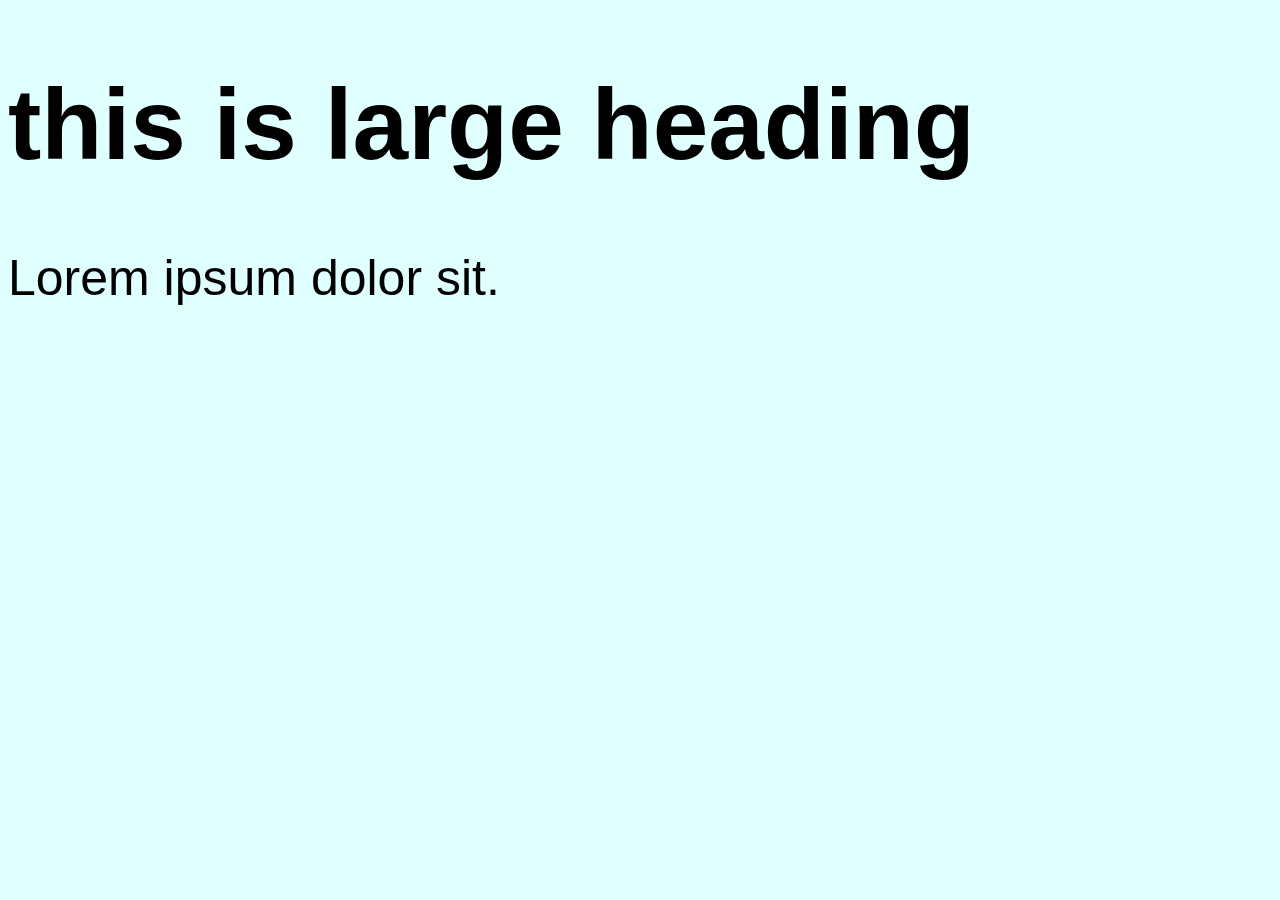
<file: media query/index1.html>
<!DOCTYPE html>
<html lang="en">
<head>
    <meta charset="UTF-8">
    <meta http-equiv="X-UA-Compatible" content="IE=edge">
    <meta name="viewport" content="width=device-width, initial-scale=1.0">
    <link rel="stylesheet" href="style1.css">
    <title>Media Queries</title>
</head>
<body>
    <h1>this is large heading</h1>
    <p>Lorem ipsum dolor sit.</p>
    
</body>
</html>
</file>
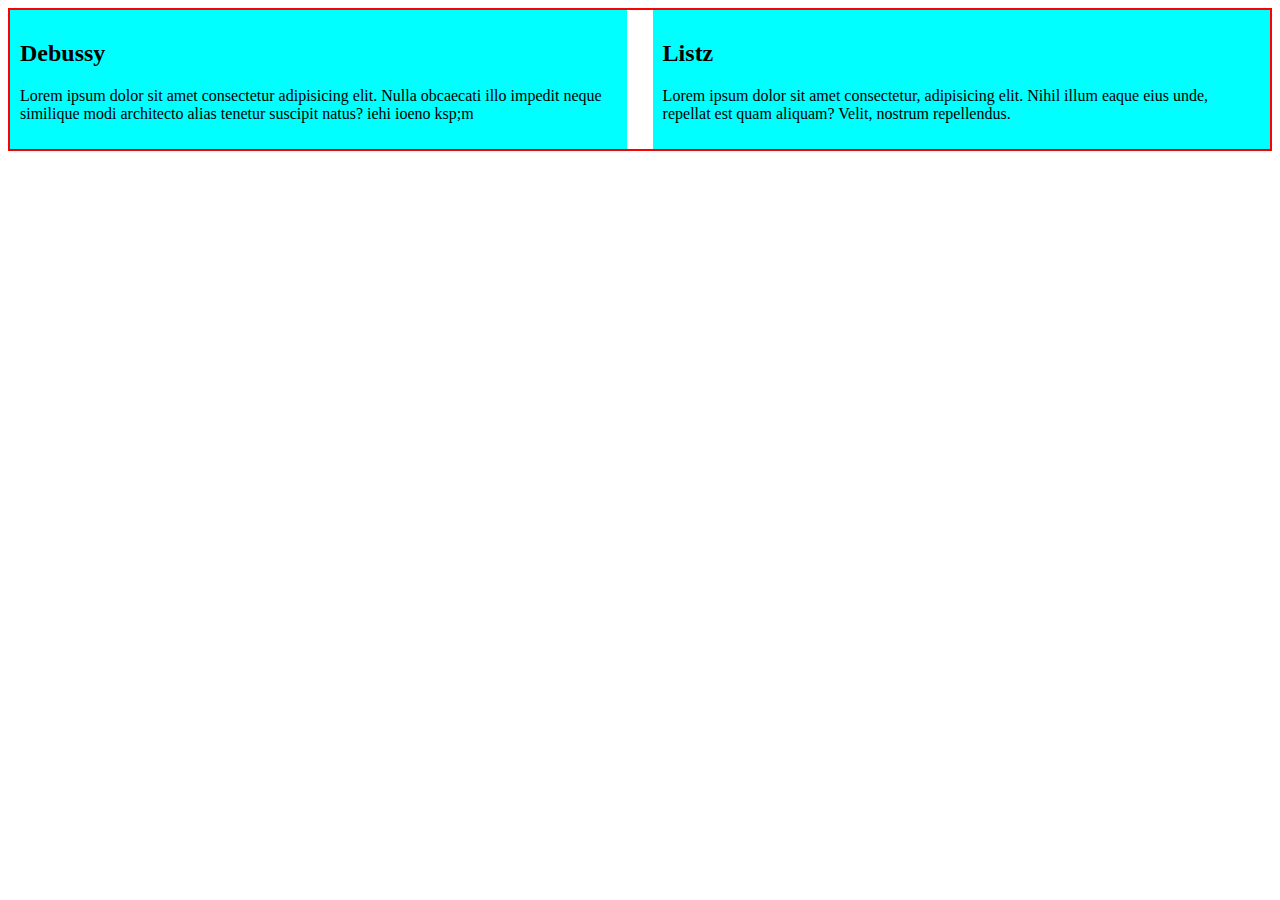
<file: media query/index2.html>
<!DOCTYPE html>
<html lang="en">
<head>
    <meta charset="UTF-8">
    <meta http-equiv="X-UA-Compatible" content="IE=edge">
    <meta name="viewport" content="width=device-width, initial-scale=1.0">
    <link rel="stylesheet" href="style2.css">
    <title>Document</title>
</head>
<body>
    <div class="box-wrapper">
        <div class="box1">
            <h2>Debussy</h2>
            <p>Lorem ipsum dolor sit amet consectetur adipisicing elit. Nulla obcaecati illo impedit neque similique modi architecto alias tenetur suscipit natus? iehi ioeno ksp;m</p>

        </div>
        <div class="box2">
            <h2>Listz</h2>
            <p>Lorem ipsum dolor sit amet consectetur, adipisicing elit. Nihil illum eaque eius unde, repellat est quam aliquam? Velit, nostrum repellendus.</p>

        </div>
    </div>
    
</body>
</html>
</file>
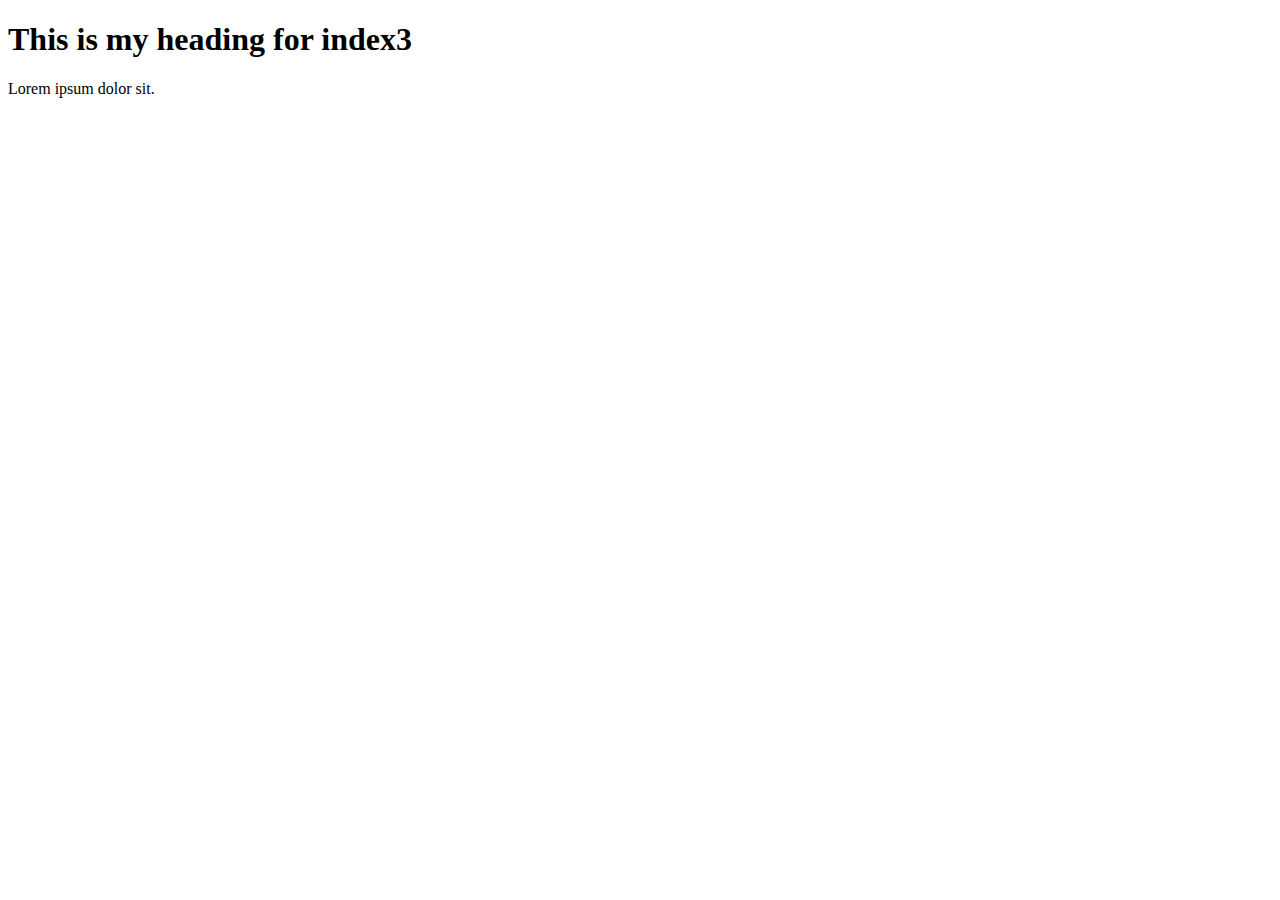
<file: media query/index3.html>
<!DOCTYPE html>
<html lang="en">
<head>
    <meta charset="UTF-8">
    <meta http-equiv="X-UA-Compatible" content="IE=edge">
    <meta name="viewport" content="width=device-width, initial-scale=1.0">
    <link rel="stylesheet" href="style3.css">
    <title>Document</title>
</head>
<body>
    <h1>This is my heading for index3</h1>
    <p>Lorem ipsum dolor sit.</p>
</body>
</html>
</file>
<file: media query/style1.css>
html{
    font-size: 10px;

}

body{
    font-family: Arial, Arial, Helvetica, sans-serif;
    background: lightcyan;
}

h1{
    font-size: 10rem;
}

p{
    font-size: 5rem;
}

@media (max-width: 500px){
    html{
        font-size: 5px;
    }
    body{
        background: lightcoral;
    }
}

@media (min-width: 500px) and (max-width: 768px){
    body{
        background: lightgoldenrodyellow;

    }

}
</file>
<file: media query/style2.css>
*{
    box-sizing: border-box;
}

.box-wrapper{
    border: 2px solid red;
}

.box1{
    width:49%;
    float:left;
    background: cyan;
    padding: 10px;
    
}

.box2{
    padding: 10px;
    background: cyan;
    width: 49%;
    float:right;
}

.box-wrapper::after{
    content: '';
    display: block;
    clear:both;

}

@media (max-width: 1024px){
    .box1, .box2{
        float: none;
        width: 100%;
        margin-bottom: 1rem;
    }
}
</file>
<file: media query/style3.css>
@media print{
    body{
        color: blue;
    }
}
/* 
@media screen/all and (max-width: 500px){
    body{
        background-color: aqua;
    }
} */
</file>
